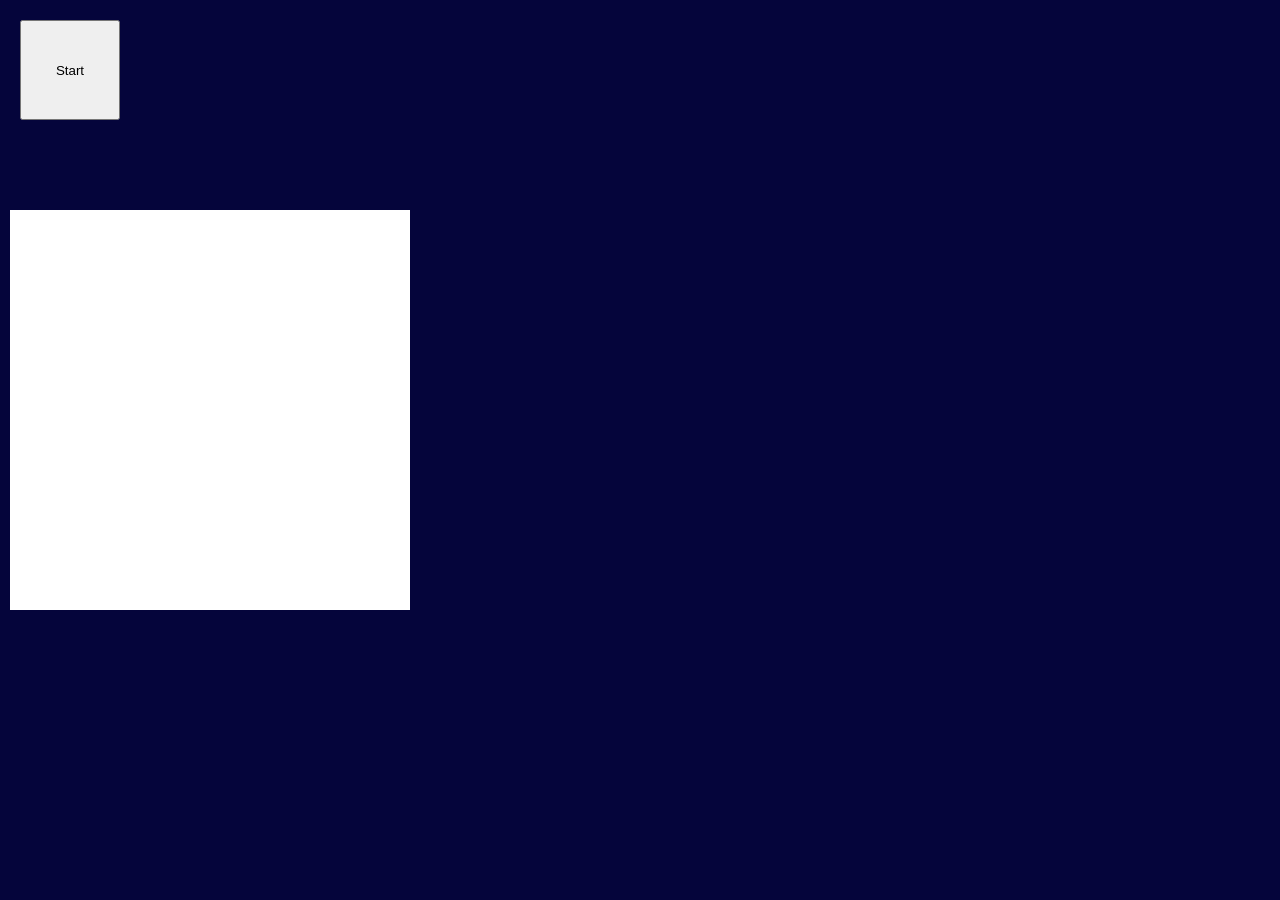
<file: Game/index.html>
<!DOCTYPE html>
<html lang="en">
	<head>
		<meta charset="UTF-8" />
		<meta name="viewport" content="width=device-width, initial-scale=1.0" />
		<title>Game</title>
		<link rel="stylesheet" href="./style.css" />
		
	</head>
	<body>
		<div class="container">
			<header>
				<button class="start_button" onmousedown="startGame()">Start</buttonс>
			</header>
			<div id="area" onmousedown="miss(event)">
				<div id="object" class="" onmousedown="hit()"></div>
			</div>
		</div>
    <script src="./script.js"></script>
	</body>
</html>
</file>
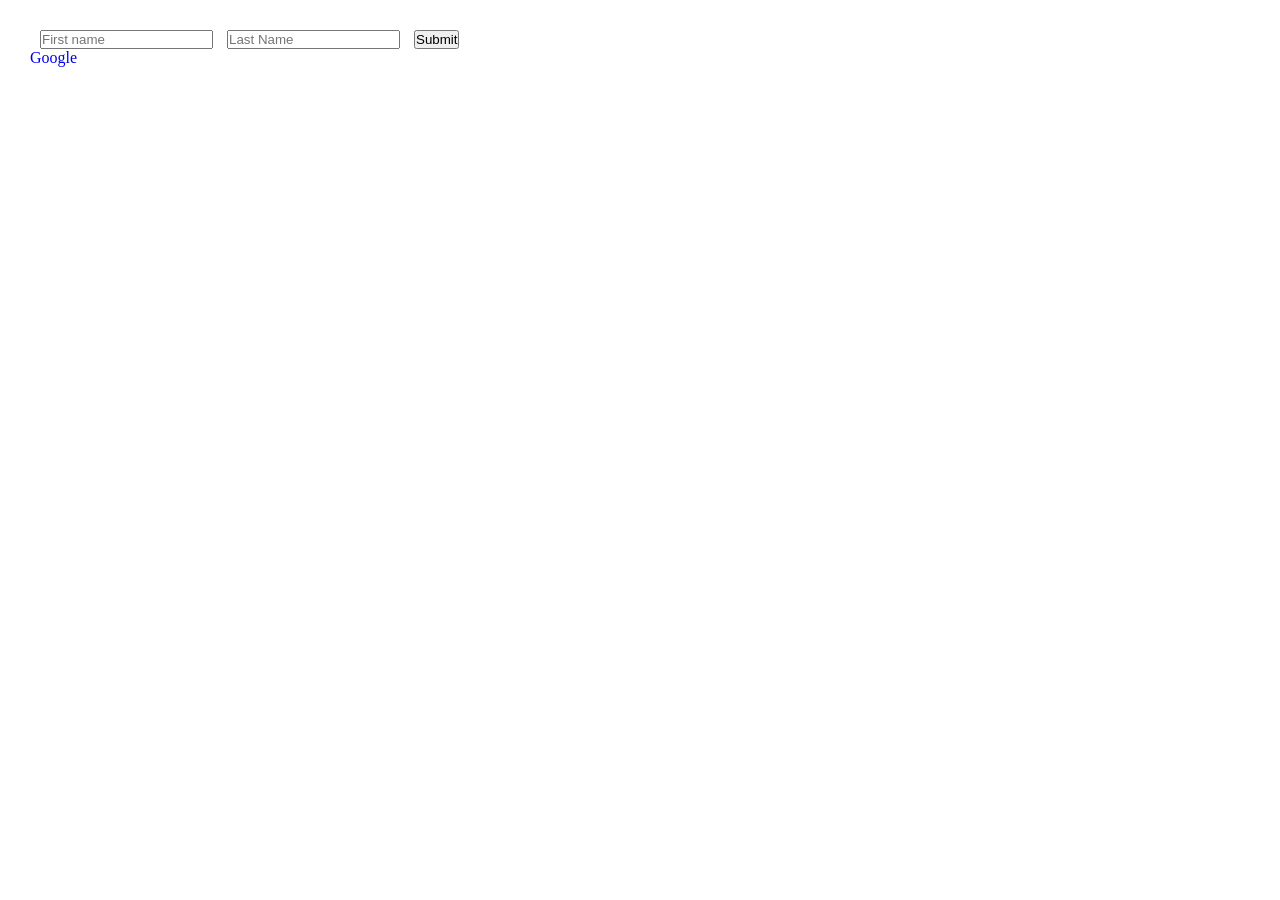
<file: lesson10/index.html>
<!DOCTYPE html>
<html lang="en">
	<head>
		<meta charset="UTF-8" />
		<meta name="viewport" content="width=device-width, initial-scale=1.0" />
		<title>Document</title>
		<link rel="stylesheet" href="./style/style.css" />
		<script async src="./script/script.js"></script>
	</head>
	<body>
		<!-- <div class="change_color change_size">
			Lorem ipsum dolor sit amet consectetur, adipisicing elit. Consectetur
			veritatis dolorum maiores illo, facere hic architecto quibusdam error
			expedita cumque beatae vel voluptatum. Voluptatum aliquam facilis beatae
			esse minima maxime, neque mollitia. Dolorum nostrum accusantium
			exercitationem sed ipsam. Porro maxime aliquid debitis facilis modi in
			officiis inventore quia eos facere?
		</div>
		<button class="btn1">Click Me!</button> -->
		<form name="form1">
			<!-- <input type="text" name="" id="" placeholder="" />
			<textarea name="" id="" cols="30" rows="10"></textarea>
			<select name="" id="">
				<option value=""></option>
				<option value=""></option>
				<option value=""></option>
			</select>
			<button></button> -->
			<input type="text" placeholder="First name" class="fname" />
			<input type="text" placeholder="Last Name" class="lname" />
			<!-- <input type="email" name="" id="" placeholder="email" /> -->
			<button type="submit">Submit</button>
		</form>
		<a href="https://www.google.com" target="_blank">Google</a>
	</body>
</html>
</file>
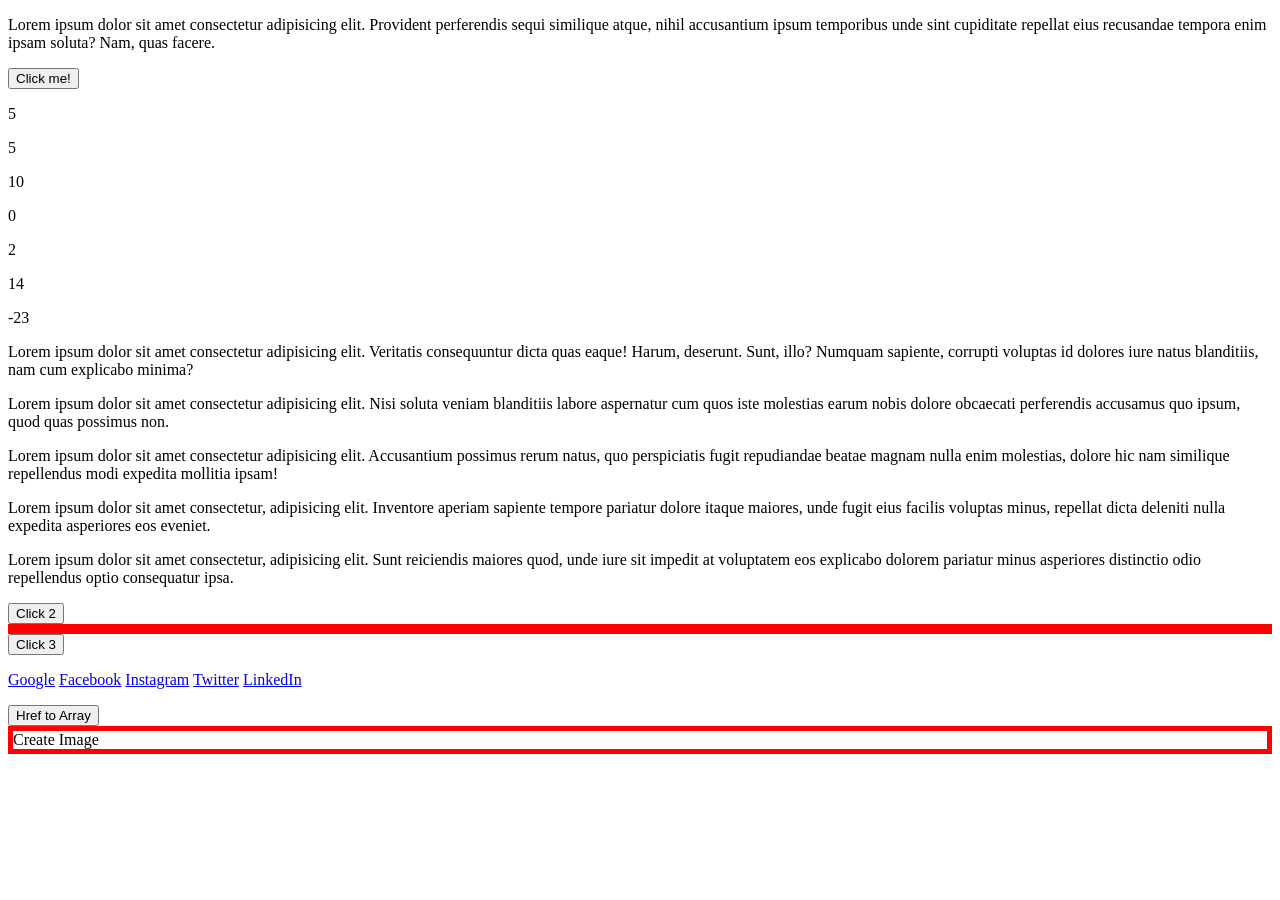
<file: lesson8/index.html>
<!DOCTYPE html>
<html lang="en">
	<head>
		<meta charset="UTF-8" />
		<meta name="viewport" content="width=device-width, initial-scale=1.0" />
		<title>Document</title>
		<link rel="stylesheet" href="./style/style.css" />
	</head>
	<body>
		<p class="p1">
			Lorem ipsum dolor sit amet consectetur adipisicing elit. Provident
			perferendis sequi similique atque, nihil accusantium ipsum temporibus unde
			sint cupiditate repellat eius recusandae tempora enim ipsam soluta? Nam,
			quas facere.
		</p>
		<button class="btn1">Click me!</button>
		<p class="p2">5</p>
		<p class="num">5</p>
		<p class="num">10</p>
		<p class="num">0</p>
		<p class="num">2</p>
		<p class="num">14</p>
		<p class="num">-23</p>
		<p class="num3"></p>

		<p class="num1">
			Lorem ipsum dolor sit amet consectetur adipisicing elit. Veritatis
			consequuntur dicta quas eaque! Harum, deserunt. Sunt, illo? Numquam
			sapiente, corrupti voluptas id dolores iure natus blanditiis, nam cum
			explicabo minima?
		</p>
		<p class="num1">
			Lorem ipsum dolor sit amet consectetur adipisicing elit. Nisi soluta
			veniam blanditiis labore aspernatur cum quos iste molestias earum nobis
			dolore obcaecati perferendis accusamus quo ipsum, quod quas possimus non.
		</p>
		<p class="num1">
			Lorem ipsum dolor sit amet consectetur adipisicing elit. Accusantium
			possimus rerum natus, quo perspiciatis fugit repudiandae beatae magnam
			nulla enim molestias, dolore hic nam similique repellendus modi expedita
			mollitia ipsam!
		</p>
		<p class="num1">
			Lorem ipsum dolor sit amet consectetur, adipisicing elit. Inventore
			aperiam sapiente tempore pariatur dolore itaque maiores, unde fugit eius
			facilis voluptas minus, repellat dicta deleniti nulla expedita asperiores
			eos eveniet.
		</p>
		<p class="num1">
			Lorem ipsum dolor sit amet consectetur, adipisicing elit. Sunt reiciendis
			maiores quod, unde iure sit impedit at voluptatem eos explicabo dolorem
			pariatur minus asperiores distinctio odio repellendus optio consequatur
			ipsa.
		</p>
		<button class="btn2">Click 2</button>
		<div class="count"></div>
		<button class="btn3">Click 3</button>
		<p class="p3"></p>
		<p class="p3"></p>
		<p class="p3"></p>
		<p class="p3"></p>
		<p class="p3"></p>
		<p class="p3"></p>
		<p class="p3"></p>
		<p class="p3"></p>
		<p class="p3"></p>
		<p class="p3"></p>

		<a href="https://www.google.com" class="a1">Google</a>
		<a href="https://www.facebook.com" class="a1">Facebook</a>
		<a href="https://www.instagram.com" class="a1">Instagram</a>
		<a href="https://www.twitter.com" class="a1">Twitter</a>
		<a href="https://www.linkedin.com" class="a1">LinkedIn</a>
		<p class="p4"></p>
		<button class="btn4">Href to Array</button>

		<script src="./script/script.js"></script>
	</body>
</html>
</file>
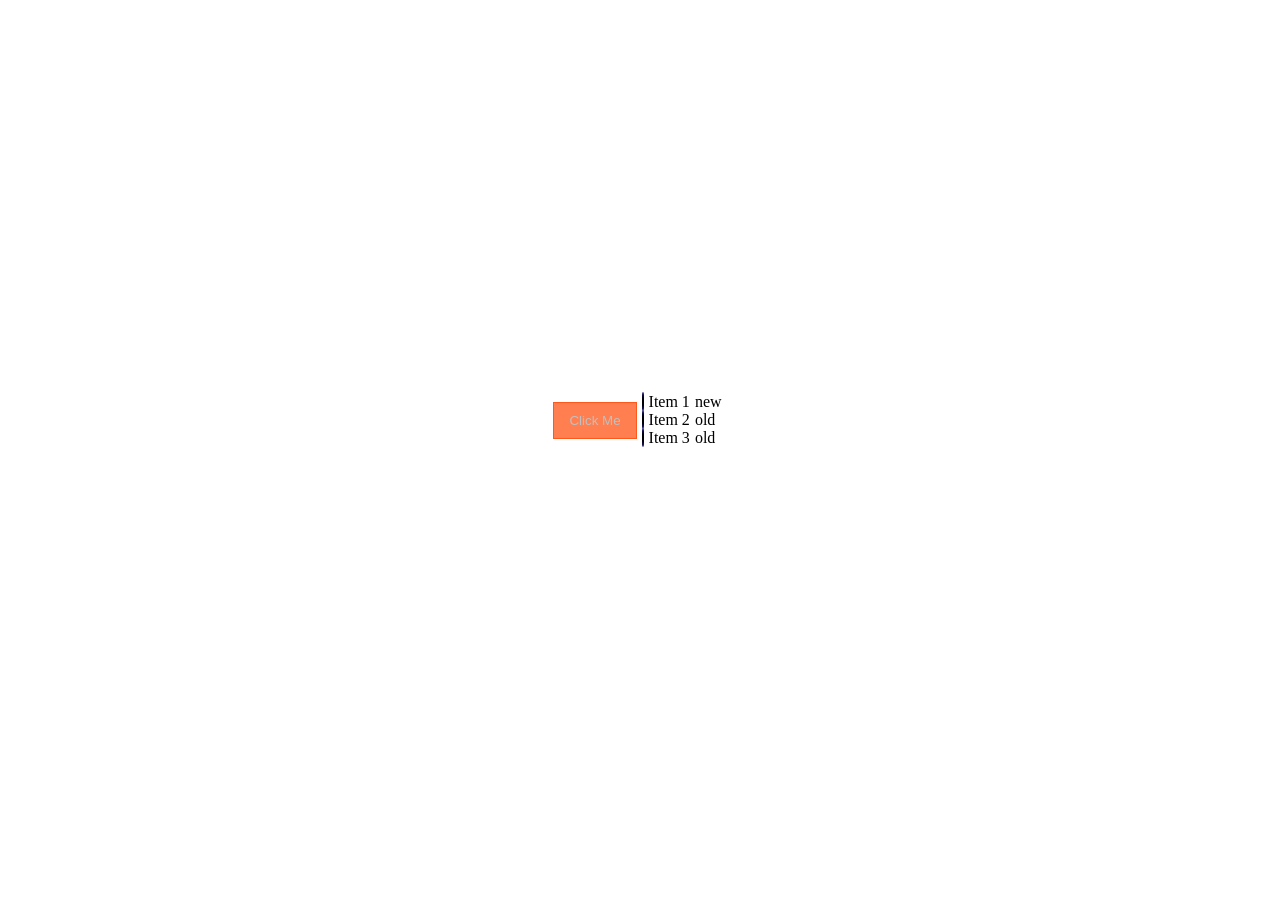
<file: summary1/index.html>
<!DOCTYPE html>
<html lang="en">
	<head>
		<meta charset="UTF-8" />
		<meta name="viewport" content="width=device-width, initial-scale=1.0" />
		<title>Document</title>
		<link rel="stylesheet" href="./style/style.css" />
	</head>
	<body>
		<div class="block">
			<button class="btn_1">Click Me</button>

			<ul>
				<li data-status="new">Item 1</li>
				<li data-status="old">Item 2</li>
				<li data-status="old">Item 3</li>
			</ul>

			<script src="./script/script.js"></script>
		</div>
	</body>
</html>
</file>
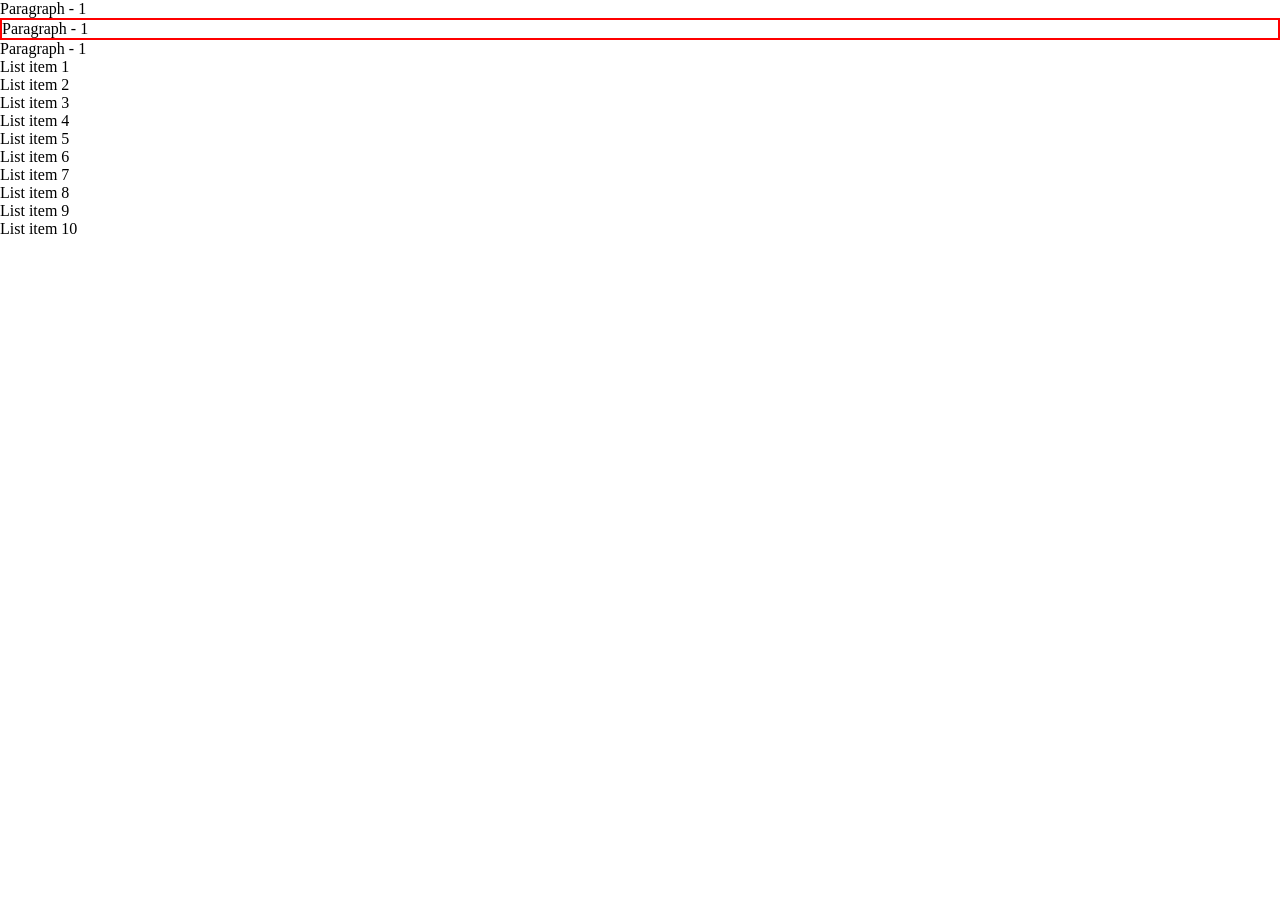
<file: summary2/index.html>
<!DOCTYPE html>
<html lang="en">
	<head>
		<meta charset="UTF-8" />
		<meta name="viewport" content="width=device-width, initial-scale=1.0" />
		<title>Document</title>
		<link rel="stylesheet" href="./style/style.css" />
		<script defer src="./script/script.js"></script>
		<!-- //		<script async src="./script/script.js"></script> -->
		<!-- 
    defer говорит браузеру, подгружай javascript файлы параллельно но запускай его после того как построишь полностью DOM
    async работает почти так же как defer но не соблюдает порядок запуска скриптов, запускается тот который быстро подгрузился
    оба аттрибута не будут работать без src
   -->
	</head>
	<body>
		<p>Paragraph - 1</p>
		<p class="super">Paragraph - 1</p>
		<p>Paragraph - 1</p>

		<ul class="list">
			<li>List item</li>
			<li>List item</li>
			<li>List item</li>
			<li>List item</li>
			<li>List item</li>
			<li>List item</li>
			<li>List item</li>
			<li>List item</li>
			<li>List item</li>
			<li>List item</li>
		</ul>
	</body>
</html>
</file>
<file: Game/style.css>
* {
	padding: 0;
	margin: 0;
	box-sizing: border-box;
}

body {
	background: rgb(5, 5, 59);
}

#area {
	background: white;
	width: 400px;
	aspect-ratio: 1;
	margin-top: 80px;
	overflow: hidden; /*все дочерние элементы за границей родительского не видны*/
}
#object {
	background: orange;
	width: 60px;
	aspect-ratio: 1;
	transform: translateY(-100%);
}

#object.is-moving {
	animation-name: movement; /*применяем анимацию к обьекту*/
	animation-duration: 1.5s;
	animation-iteration-count: infinite;
	animation-timing-function: linear; /*движется с одинаковой скоростью*/
}

/*animation*/
@keyframes movement {
	to {
		transform: translateY(400px); /*смещение по оси Y на 400px*/
	}
}
.start_button {
	width: 100px;
	height: 100px;
	margin: 10px;
}

.container {
	margin: 10px;
}
</file>
<file: lesson10/style/style.css>
* {
	margin: 10px 0 0 10px;
	padding: 0;
	box-sizing: border-box;
	text-decoration: none;
}

div {
	/* max-width: 400px;
	height: 400px;
	color: black;
	background-color: aqua; */
	padding: 10px;
	margin: 10px 0 0 10px;
}
.active {
	background-color: black;
	color: aqua;
	width: 200px;
	transition: 0.5s;
}
</file>
<file: lesson8/style/style.css>
div {
	border: 5px solid red;
}
</file>
<file: summary1/style/style.css>
* {
	margin: 0;
	padding: 0;
	box-sizing: border-box;
}

body {
	padding: 15px;
}

.block {
	height: 90vh;
	display: flex;
	justify-content: center;
	align-items: center;
}

.btn_1 {
	padding: 10px 15px;
	background-color: coral;
	color: silver;
	border: none;
	border: 1px solid rgb(255, 88, 27);
	cursor: pointer;
	transition: all 2s 0s cubic-bezier(0.1, -1.06, 0.78, 1.81);
}

.btn_1:hover {
	color: coral;
	background-color: silver;
	box-shadow: 2px 2px 9px 3px black;
	transform: rotate(360deg) scale(2) translate(10px, 10px); /*scale - масштабирует элемент*/
}

/*after, before, pseudoelements :: */
/**after, before - inline elements*/

ul {
	list-style: none;
}

li::after {
	content: attr(data-status);
	margin: 0 5px;
}

li::before {
	content: '';
	margin: 0 5px;
	width: 15px;
	height: 15px;
	border: 1px solid black;
	border-radius: 50%;
	background-color: blue;
}
</file>
<file: summary2/style/style.css>
* {
	margin: 0;
	padding: 0;
	box-sizing: border-box;
	text-decoration: none;
	color: black;
}
</file>
